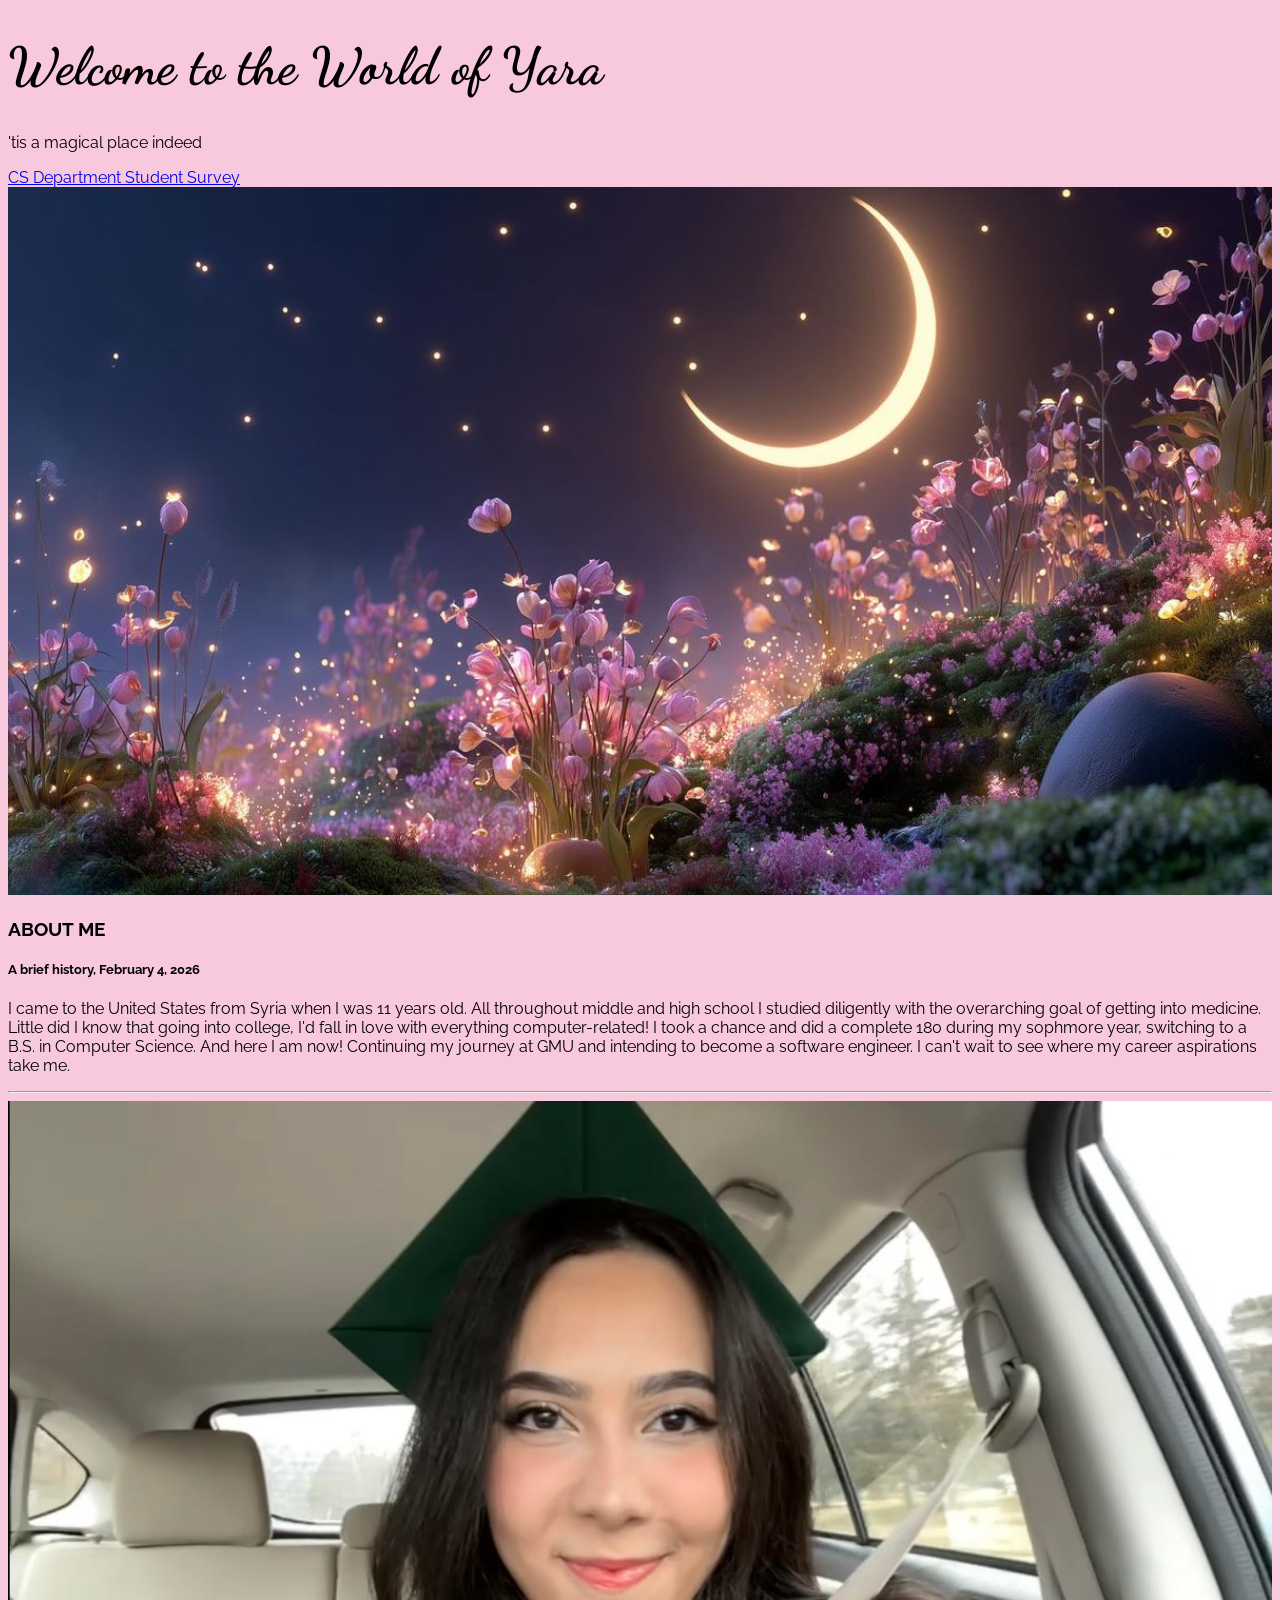
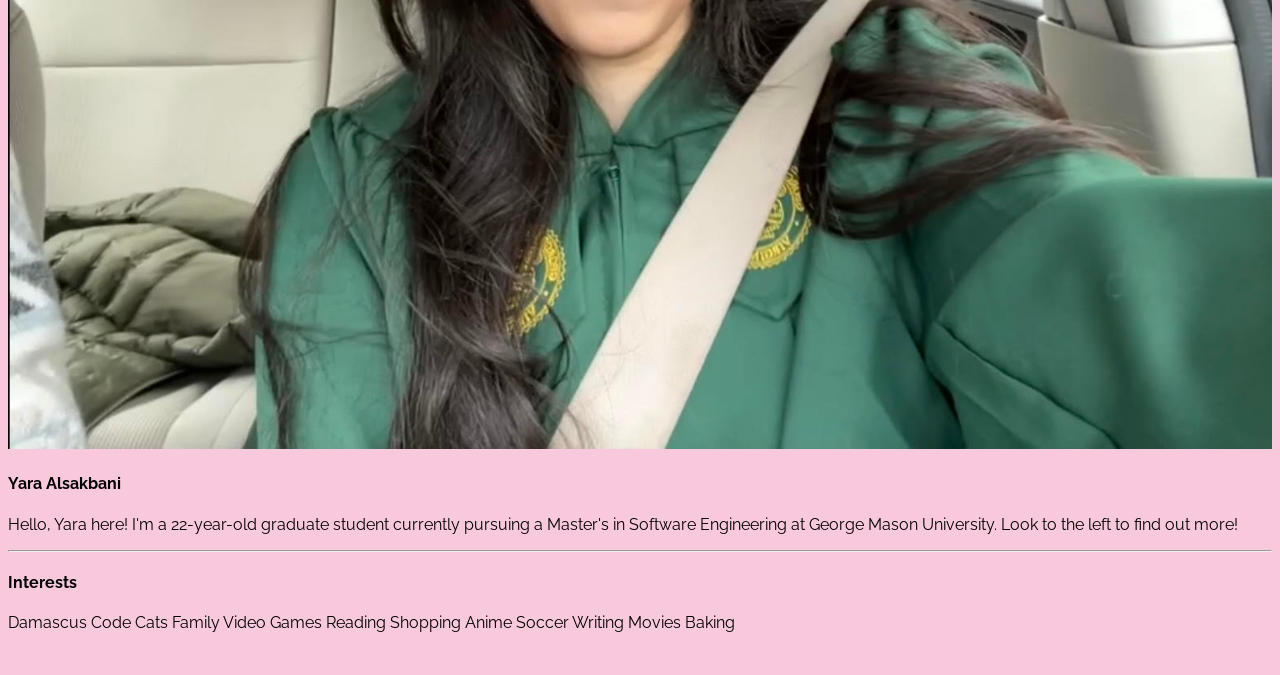
<file: index.html>
<!-- 
Course: SWE 645
HW1 Part 1: Student Homepage
Name: Yara Alsakbani, G01308462
Purpose: Personal homepage for SWE 645, deployed using AWS S3 and EC2.
-->

<!DOCTYPE html>
<html>
<head>
<title>W3.CSS Template</title>
<meta charset="UTF-8">
<meta name="viewport" content="width=device-width, initial-scale=1">
<link rel="stylesheet" href="https://www.w3schools.com/w3css/5/w3.css">
<link rel="stylesheet" href="https://fonts.googleapis.com/css?family=Raleway">
<link rel="stylesheet" href="https://fonts.googleapis.com/css2?family=Dancing+Script:wght@600&display=swap">

<style>
body,h1,h2,h3,h4,h5 {font-family: "Raleway", sans-serif}
.fancy-title {
  font-family: 'Dancing Script', cursive;
  font-size: 52px;
}
</style>
</head>
<body style="background-color: #f8c8dc;">


<div class="w3-content" style="max-width:1400px">

<!-- Header -->
<header class="w3-container w3-center w3-padding-32"> 
  <h1 class="fancy-title">Welcome to the World of Yara</h1>
  <p>'tis a magical place indeed</p>
  <a href="survey.html">CS Department Student Survey</a>
</header>

<!-- Grid -->
<div class="w3-row">

<!-- Description -->
<div class="w3-col l8 s12">
  <!-- Description entry -->
  <div class="w3-card-4 w3-margin w3-white">
    <img src="images/moonn.jpg" alt="Moon" style="width:100%">
    <div class="w3-container">
      <h3><b>ABOUT ME</b></h3>
      <h5>A brief history, <span class="w3-opacity">February 4, 2026</span></h5>
    </div>

    <div class="w3-container">
      <p>I came to the United States from Syria when I was 11 years old. All throughout middle and high school I studied diligently with the overarching goal of getting into medicine.
	  Little did I know that going into college, I'd fall in love with everything computer-related! I took a chance and did a complete 180 during my sophmore year, switching to a B.S. in
	  Computer Science. And here I am now! Continuing my journey at GMU and intending to become a software engineer. I can't wait to see where my career aspirations take me.</p>
      <div class="w3-row">
      </div>
    </div>
  </div>
  <hr>

<!-- END DESCRIPTION -->
</div>

<!-- Introduction menu -->
<div class="w3-col l4">
  <!-- About Card -->
  <div class="w3-card w3-margin w3-margin-top">
  <img src="images/yaraa.jpg" alt="Profile picture" style="width:100%">
    <div class="w3-container w3-white">
      <h4><b>Yara Alsakbani</b></h4>
      <p>Hello, Yara here! I'm a 22-year-old graduate student currently pursuing a Master's in Software Engineering at George Mason University. Look to the left to find out more!</p>
    </div>
  </div><hr>
  

  <!-- Interests Keywords -->
  <div class="w3-card w3-margin">
    <div class="w3-container w3-padding">
      <h4>Interests</h4>
    </div>
    <div class="w3-container w3-white">
    <p><span class="w3-tag w3-light-grey w3-small w3-margin-bottom">Damascus</span> <span class="w3-tag w3-light-grey w3-small w3-margin-bottom">Code</span> <span class="w3-tag w3-light-grey w3-small w3-margin-bottom">Cats</span>
      <span class="w3-tag w3-light-grey w3-small w3-margin-bottom">Family</span> <span class="w3-tag w3-light-grey w3-small w3-margin-bottom">Video Games</span> <span class="w3-tag w3-light-grey w3-small w3-margin-bottom">Reading</span>
      <span class="w3-tag w3-light-grey w3-small w3-margin-bottom">Shopping</span> <span class="w3-tag w3-light-grey w3-small w3-margin-bottom">Anime</span> <span class="w3-tag w3-light-grey w3-small w3-margin-bottom">Soccer</span>
      <span class="w3-tag w3-light-grey w3-small w3-margin-bottom">Writing</span> <span class="w3-tag w3-light-grey w3-small w3-margin-bottom">Movies</span> <span class="w3-tag w3-light-grey w3-small w3-margin-bottom">Baking</span>
    </p>
    </div>
  </div>
  
<!-- END Introduction Menu -->
</div>

<!-- END GRID -->
</div><br>

</div>

</body>
</html>
</file>
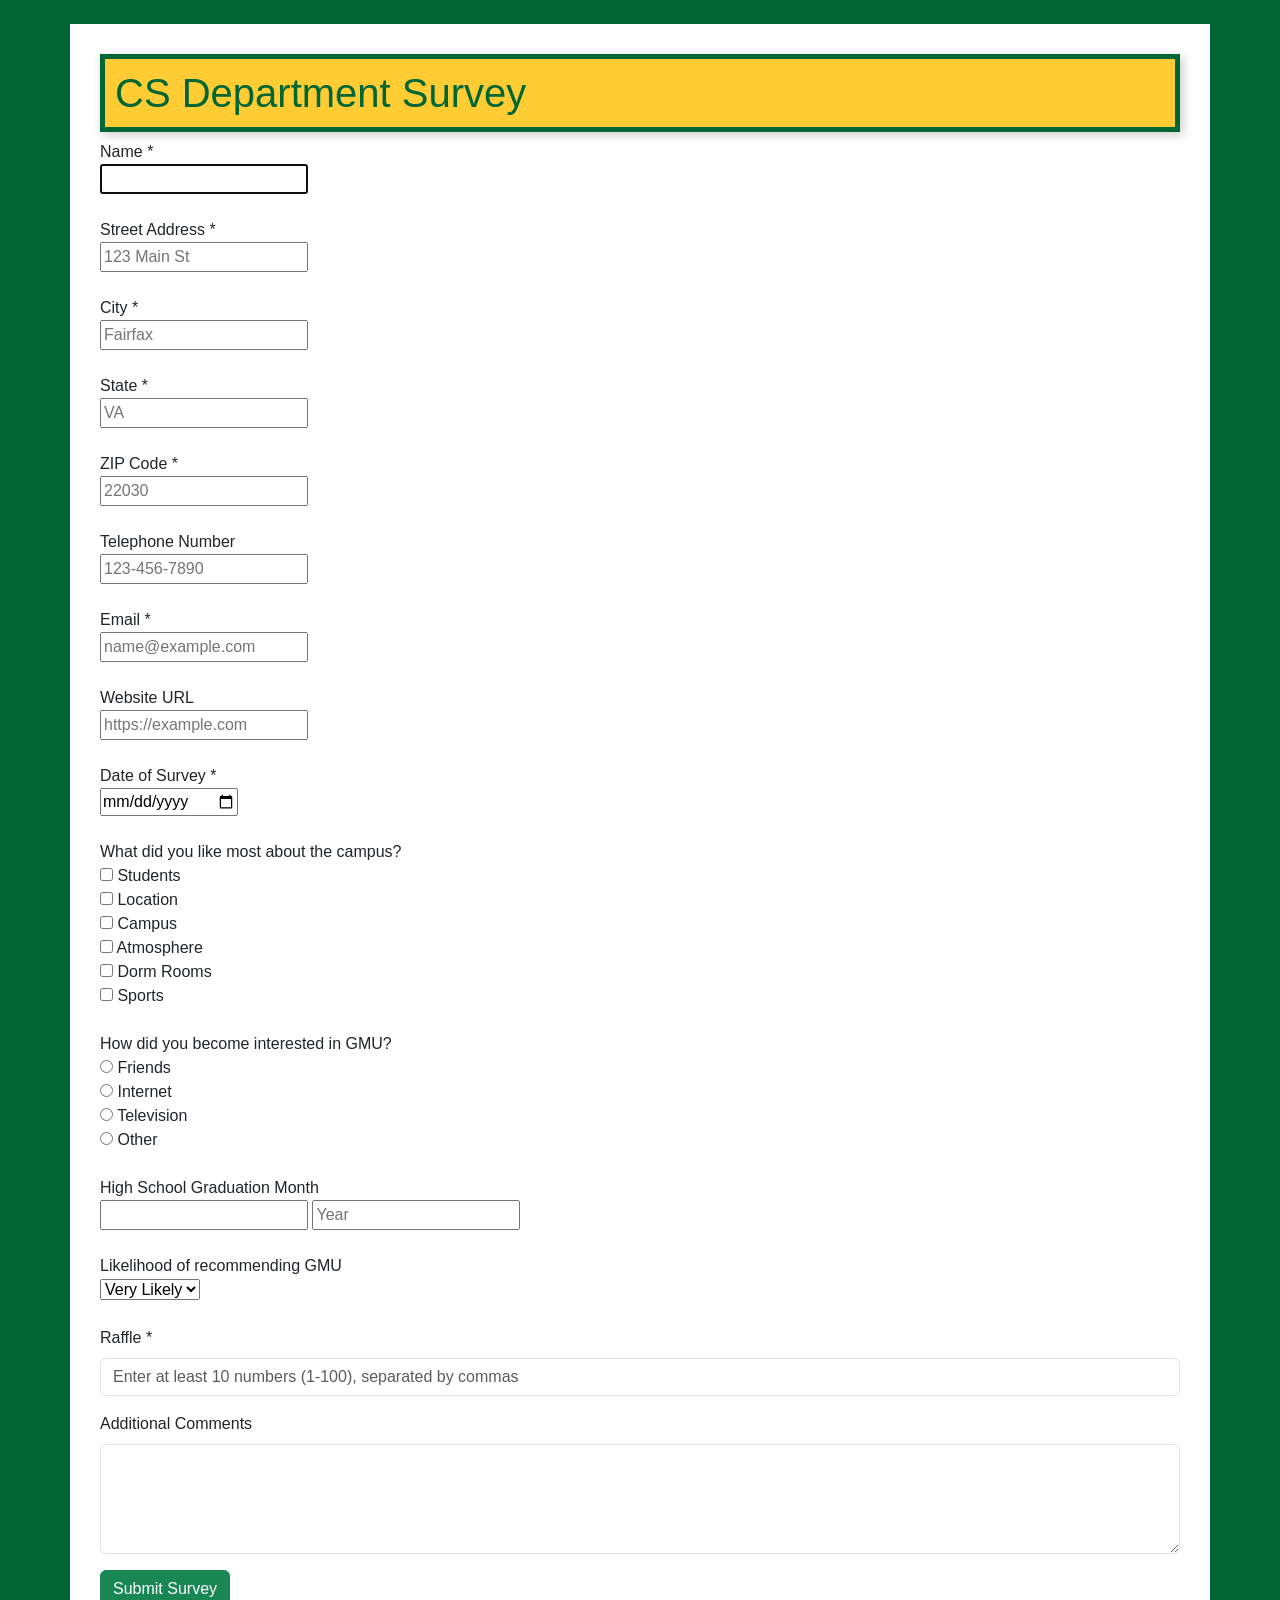
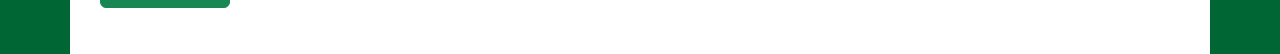
<file: survey.html>
<!-- 
Course: SWE 645
HW1 Part 2: Student Survey
Name: Yara Alsakbani, G01308462
Purpose: Student survey form that collects feedback and includes a raffle feature.
-->

<!DOCTYPE html>
<html lang="en">
<head>
  <meta charset="UTF-8">
  <title>CS Department Survey</title>
  <link href="https://cdn.jsdelivr.net/npm/bootstrap@5.3.2/dist/css/bootstrap.min.css" rel="stylesheet"> <!-- Bootstrap CSS -->
  <link rel="stylesheet" href="css/styles.css"> <!-- Links external CSS file -->
</head>

<body>

<div class="page-container container mt-4"> <!-- Bootstrap layout helper to control page width and layout -->

<h1>CS Department Survey</h1>


<form autocomplete="on" onsubmit="return validateRaffle()"> <!-- Enables browser autofill -->
  
  <!-- Name field, cursor starts here -->
  <label>Name *</label><br>
  <input type="text" required autofocus><br><br>

  <!-- Street Address -->
  <label>Street Address *</label><br>
  <input type="text" name="street" required placeholder="123 Main St"><br><br>

  <!-- City -->
  <label>City *</label><br>
  <input type="text" name="city" required placeholder="Fairfax"><br><br>

  <!-- State -->
  <label>State *</label><br>
  <input type="text" name="state" required placeholder="VA"><br><br>

  <!-- ZIP Code -->
  <label>ZIP Code *</label><br>
  <input type="text" name="zip" required placeholder="22030"><br><br>

  <!-- Telephone -->
  <label>Telephone Number</label><br>
  <input type="tel" name="phone" placeholder="123-456-7890"><br><br>

  <!-- Email -->
  <label>Email *</label><br>
  <input type="email" name="email" required placeholder="name@example.com"><br><br>

  <!-- Website URL -->
  <label>Website URL</label><br>
  <input type="url" name="website" placeholder="https://example.com"><br><br>

  <!-- Date of Survey -->
  <label>Date of Survey *</label><br>
  <input type="date" name="survey_date" required><br><br>


  <label>What did you like most about the campus?</label><br>
  <!-- Checkbox options -->
  <label><input type="checkbox"> Students</label><br>
  <label><input type="checkbox"> Location</label><br>
  <label><input type="checkbox"> Campus</label><br>
  <label><input type="checkbox"> Atmosphere</label><br>
  <label><input type="checkbox"> Dorm Rooms</label><br>
  <label><input type="checkbox"> Sports</label><br><br>

  <label>How did you become interested in GMU?</label><br>
  <!-- Single-select options ("radio" buttons) -->
  <label><input type="radio" name="interest"> Friends</label><br>
  <label><input type="radio" name="interest"> Internet</label><br>
  <label><input type="radio" name="interest"> Television</label><br>
  <label><input type="radio" name="interest"> Other</label><br><br>

  <label>High School Graduation Month</label><br>
  <input list="months">
  <!-- Datalist input for month selection -->
  <datalist id="months">
    <option value="January">
    <option value="February">
    <option value="March">
    <option value="April">
    <option value="May">
    <option value="June">
    <option value="July">
    <option value="August">
    <option value="September">
    <option value="October">
    <option value="November">
    <option value="December">
  </datalist>
  <input type="text" placeholder="Year"><br><br>   <!-- Year input -->

  <label>Likelihood of recommending GMU</label><br>
  <select>
    <option>Very Likely</option>
    <option>Likely</option>
    <option>Unlikely</option>
  </select><br><br>
  
  <!-- Raffle Field -->
  <div class="mb-3">
  <label for="raffle" class="form-label">Raffle *</label>
  <input
	type="text"
	id="raffle"
	class="form-control"
	required
	placeholder="Enter at least 10 numbers (1-100), separated by commas">
  </div>

  <!-- Additional Comments -->
  <div class="mb-3">
    <label class="form-label">Additional Comments</label>
    <textarea class="form-control" rows="4"></textarea>
  </div>

  <!-- Submit Button -->
  <div class="mb-3">
    <input type="submit" value="Submit Survey" class="btn btn-success">
  </div>
  


</form>

</div>

<script>
function validateRaffle() {
  const raffleInput = document.getElementById("raffle").value;
  const numbers = raffleInput.split(",").map(n => parseInt(n.trim()));

  if (numbers.length < 10) {
    alert("Please enter at least 10 numbers.");
    return false;
  }

  for (let n of numbers) {
    if (isNaN(n) || n < 1 || n > 100) {
      alert("Each number must be between 1 and 100.");
      return false;
    }
  }

  const winningNumber = Math.floor(Math.random() * 100) + 1;

  if (numbers.includes(winningNumber)) {
    alert("Congratulations! You won a free movie ticket!");
  } else {
    alert("Sorry, you did not win this time. Thanks for participating!");
  }

  return true;
}
</script>


</body>
</html>
</file>
<file: css/styles.css>
/* 
Course: SWE 645
HW1
Name: Yara Alsakbani, G01308462
Purpose: Provides styling for the homepage and survey form.
*/

body {
  background-color: #006633; /* GMU Green page background*/
  font-family: Arial, sans-serif;
}

.page-container {
  width: 90%; /* Limits content width */
  margin: auto; /* Centers the container */
  background-color: white; /* White content background */
  padding: 30px; /* Space inside container */
}

h1 {
  color: #006633;
  border: 5px solid #006633; /* Green border around heading */
  padding: 10px;
  box-shadow: 3px 3px 10px rgba(0,0,0,0.2); /* Shadow effect */
  background-color: #FFCC33; /* GMU Yellow */
}

table {
  width: 100%; /* Full-width table */
  border-collapse: collapse;
}

th, td {
  border: 1px solid #ccc;
  padding: 8px;
}

.custom-highlight {
  color: #FFCC33; 
  font-weight: bold;
}
</file>
